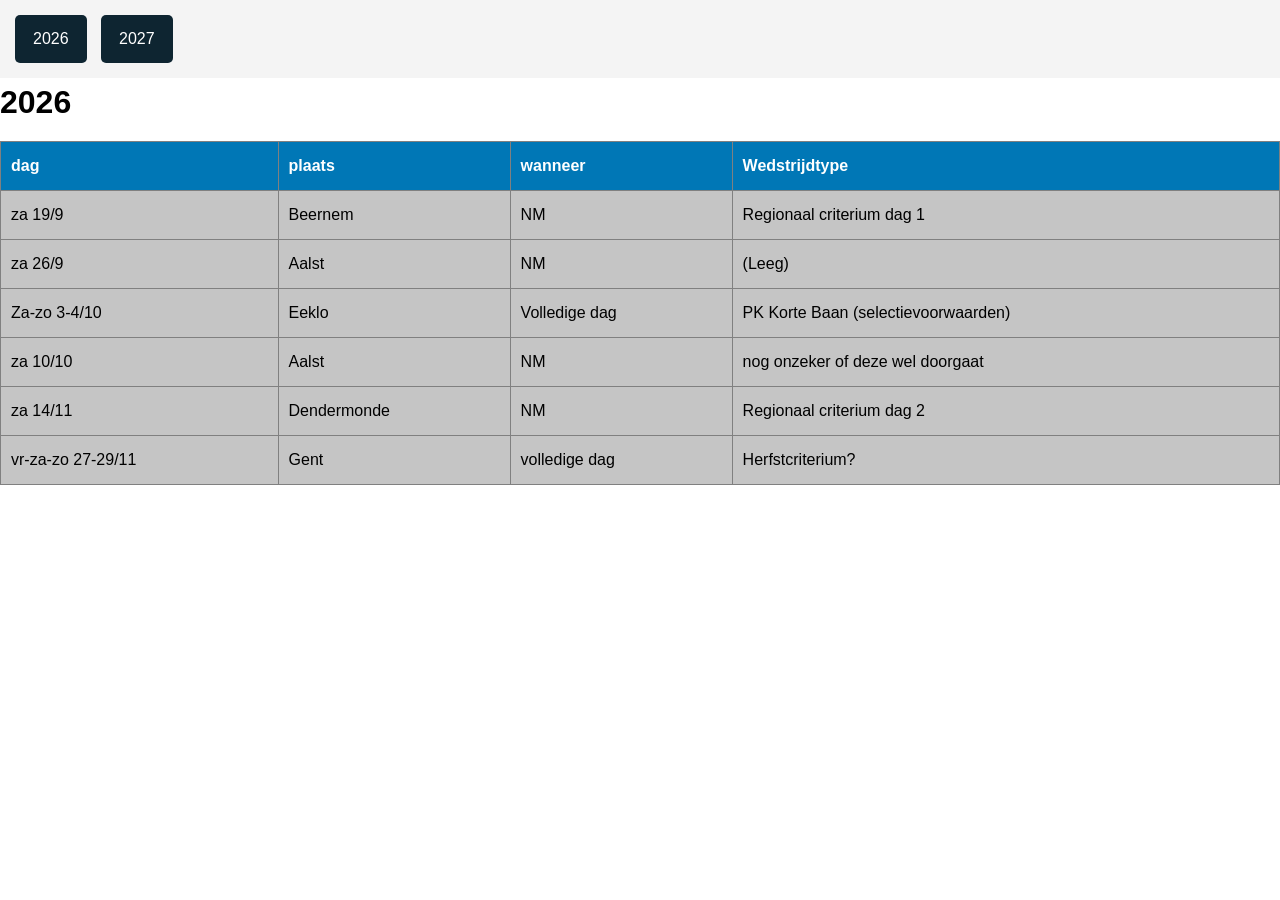
<file: index.html>
<!DOCTYPE html>
<html>
  <head>
    <meta name="viewport" content="width=device-width, initial-scale=1.0">
  <link rel="stylesheet" href="styles.css">
    <title>wedstrijdrooster 2026</title>
  </head>
  <body id="wedstrijd-rooster">
  <header>
    <nav>
      <a href="./index.html">2026</a>
      <a href="./2027.html">2027</a>
    </nav>
  </header>
  <h1>2026</h1>
    <table border="1">
  <thead>
    <tr>
      <th scope="col">dag</th>
      <th scope="col">plaats</th>
      <th scope="col">wanneer</th>
      <th scope="col">Wedstrijdtype</th>
    </tr>
  </thead>
    <tr>
      <td>za 19/9</td>
      <td>Beernem</td>
      <td>NM</td>
      <td>Regionaal criterium dag 1</td>    
    </tr>
    <tr>
        <td>za 26/9</td>
        <td>Aalst</td>
        <td>NM</td>
        <td>(Leeg)</td>
    </tr>
      <tr>
      <td>Za-zo 3-4/10</td>
      <td>Eeklo</td>
      <td>Volledige dag</td>
      <td>PK Korte Baan (selectievoorwaarden)</td>
    </tr>
      <tr>
      <td>za 10/10</td>
      <td>Aalst</td>
      <td>NM</td>
      <td>nog onzeker of deze wel doorgaat</td>
    </tr>
      <tr>
      <td>za 14/11</td>
      <td>Dendermonde</td>
      <td>NM</td>
      <td>Regionaal criterium dag 2</td>
    </tr>
    <tr>
      <td>vr-za-zo 27-29/11</td>
      <td>Gent</td>
      <td>volledige dag</td>
      <td>Herfstcriterium?</td>
    </tr>
   </table>
  </body>
</html>
</file>
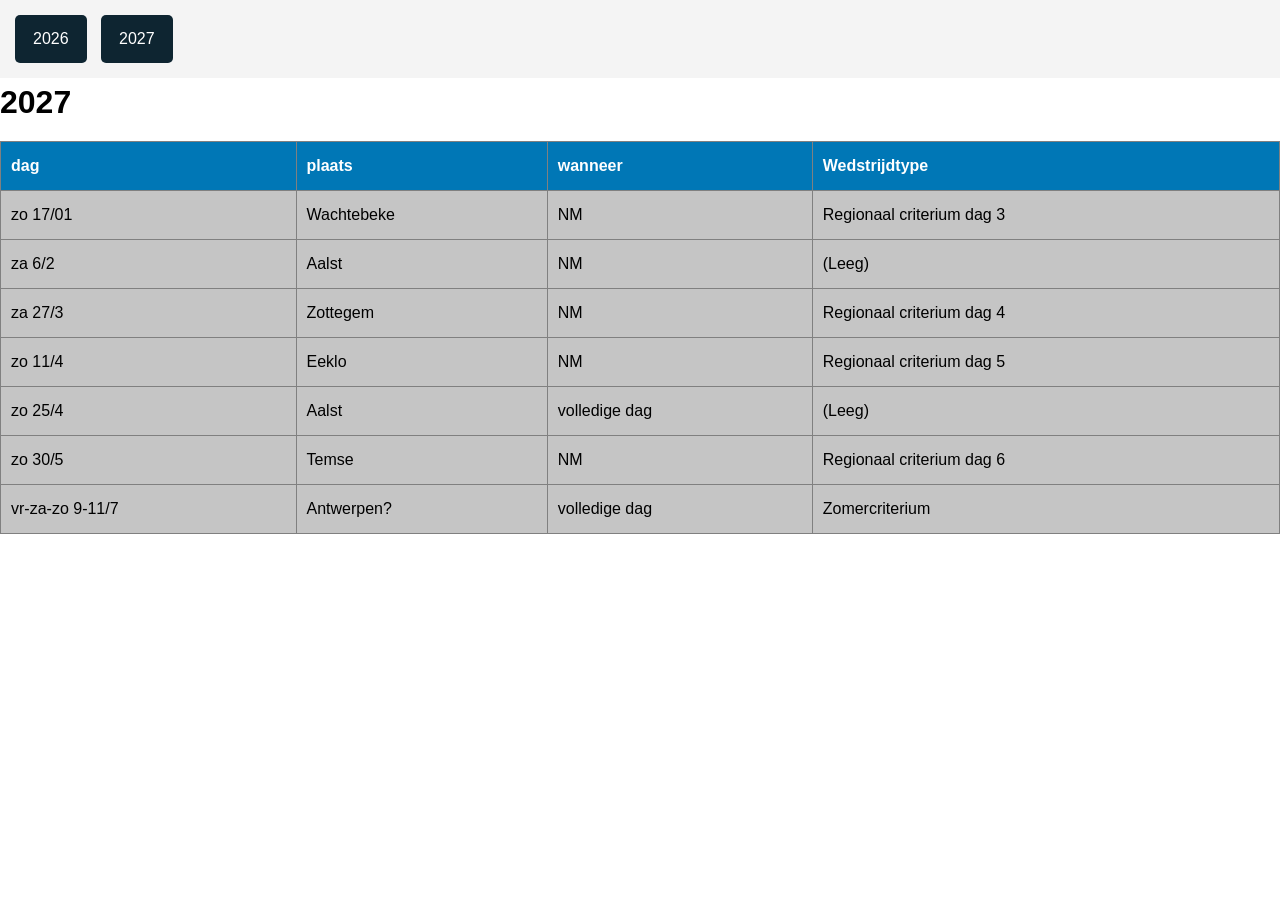
<file: 2027.html>
<!DOCTYPE html>
<html>
<head>
<link rel="stylesheet" href="styles.css">
  <title>wedstrijdrooster 2027</title>
</head>
  <body>
  <header>
  <nav>
    <a href="./index.html">2026</a>
    <a href="./2027.html">2027</a>
  </nav>
</header>
  <h1>2027</h1>
    <table border="1">
    <thead>
    <tr>
      <th scope="col">dag</th>
      <th scope="col">plaats</th>
      <th scope="col">wanneer</th>
      <th scope="col">Wedstrijdtype</th>
    </tr>
  </thead>
  <tr>
  <td>zo 17/01</td>
  <td>Wachtebeke</td>
  <td>NM</td>
  <td>Regionaal criterium dag 3</td>
</tr>
<tr>
  <td>za 6/2</td>
  <td>Aalst</td>
  <td>NM</td>
  <td>(Leeg)</td>
</tr>
<tr>
<td>za 27/3</td>
<td>Zottegem</td>
<td>NM</td>
<td>Regionaal criterium dag 4</td>
</tr>
<tr>
<td>zo 11/4</td>
<td>Eeklo</td>
<td>NM</td>
<td>Regionaal criterium dag 5</td>
</tr>
<tr>
<td>zo 25/4</td>
<td>Aalst</td>
<td>volledige dag</td>
<td>(Leeg)</td>
</tr>
<tr>
<td>zo 30/5</td>
<td>Temse</td>
<td>NM</td>
<td>Regionaal criterium dag 6</td>
</tr>
<tr>
<td>vr-za-zo 9-11/7</td>
<td>Antwerpen?</td>
<td>volledige dag</td>
<td>Zomercriterium</td>
</tr>
</table>
  </body>
</html>
</file>
<file: styles.css>
/* 1. Algemene basis instellingen */
* {
  margin: 0;
  padding: 0;
  box-sizing: border-box;
}

body {
  font-family: Arial, sans-serif; /* Maakt tekst overal strak en leesbaar */
  font-size: 16px;                /* Perfecte basisgrootte voor mobiel én pc */
  line-height: 1.5;
}

/* 2. Navigatiemenu (Knoppen) */
nav {
  padding: 10px;
  background-color: #f4f4f4;      /* Geeft de balk achter de knoppen een lichte kleur */
}

nav a {
  display: inline-block;
  padding: 12px 18px;             /* Grotere knoppen: makkelijker aan te tikken met een vinger */
  margin: 5px;                    /* Ruimte rondom de knoppen zodat ze niet overlappen */
  background-color: #0e2531;
  color: white;
  text-decoration: none;
  border-radius: 5px;
}

nav a:hover {
  background-color: #005f8d;
}

/* 3. Tabellen (Responsive gemaakt) */
table {
  border-collapse: collapse;
  width: 100%;
  background-color: rgb(197, 197, 197);
  margin-top: 15px;
}

th, td {
  padding: 12px 10px;             /* Iets meer ademruimte voor de tekst */
  text-align: left;               /* Lijn de tekst netjes links uit */
}

th {
  background-color: #0077b6;
  color: white;
}

/* 4. SPECIALE CODE VOOR DE GSM (Schermen kleiner dan 600px) */
@media (max-width: 600px) {
  nav a {
    display: block;               /* Knoppen komen op gsm netjes onder elkaar te staan */
    text-align: center;           /* Tekst in het midden van de knop */
    margin: 5px 0;
  }

  /* Zorgt dat de tabel horizontaal kan scrollen als hij te breed is voor het gsm-scherm */
  table {
    display: block;
    overflow-x: auto;
    white-space: nowrap;
  }
}
</file>
